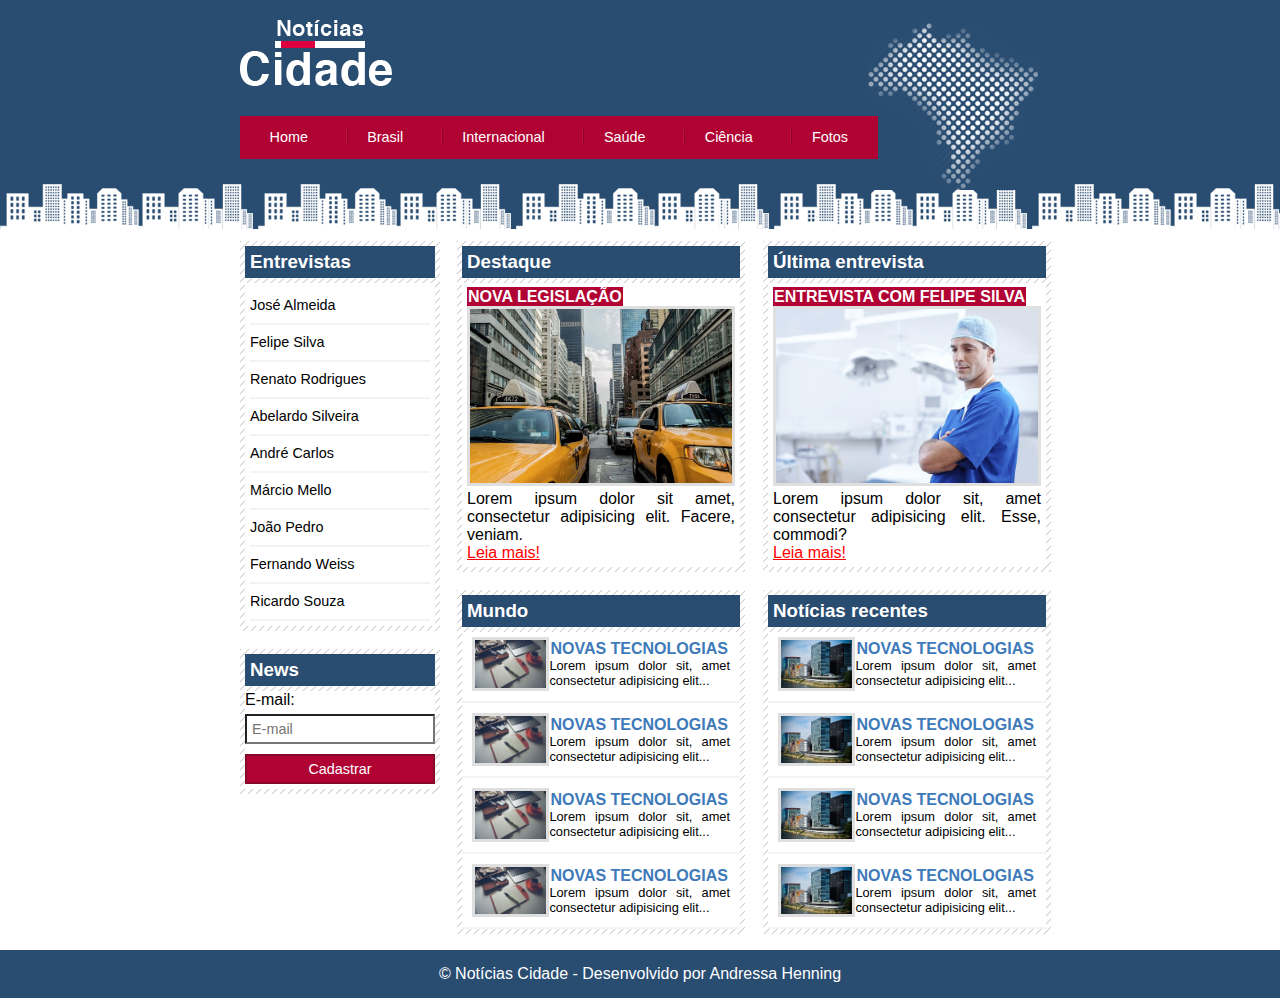
<file: index.html>
<!DOCTYPE html>
<html lang="pt-br">
<head>
    <meta charset="UTF-8">
    <meta name="viewport" content="width=device-width, initial-scale=1.0">
    <title>Notícias Cidade</title>
    <link rel="stylesheet" href="css/style.css">
</head>
<body>
    <header class="container">
        <div class="cabecalho" id="detalhe-topo">
            <div id="logo"></div>
                <nav>
                    <ul>
                        <li id="primeiro"><a href="index.html">Home</a></li>
                        <li><a href="brasil.html">Brasil</a></li>
                        <li><a href="#">Internacional</a></li>
                        <li><a href="#">Saúde</a></li>
                        <li><a href="#">Ciência</a></li>
                        <li><a href="fotos.html">Fotos</a></li>
                    </ul>
                </nav>   
        </div>
    </header>

    <main>
        <div class="grid-wrapper">
            <section class="destaque caixa-conteudo">
                    <h3>Destaque</h3>
                        <div class="fundo-noticia">
                            <h4>NOVA LEGISLAÇÃO</h4>
                            <div class="imagem"><img src="imagens/taxi.jpg" alt="táxi na cidade" width="100%"></div>
                            <p>Lorem ipsum dolor sit amet, consectetur adipisicing elit. Facere, veniam.</p>
                            <a href="#">Leia mais!</a>
                        </div>
            </section>
            <section class="ultima-entrevista caixa-conteudo">
                    <h3>Última entrevista</h3>
                        <div class="fundo-noticia"> 
                            <h4>ENTREVISTA COM FELIPE SILVA</h4>
                            <div class="imagem"><img src="imagens/doutor.jpg" alt="dentista no consultório" width="100%"></div>
                            <p>Lorem ipsum dolor sit, amet consectetur adipisicing elit. Esse, commodi?</p>
                            <a href="#">Leia mais!</a>
                        </div>
            </section>
            <section class="mundo caixa-conteudo">
                    <h3>Mundo</h3>
                    <ul>
                        <li>
                            <article class="lista-noticia">
                                <a href="#">
                                    <img src="imagens/tecnologia.jpg" alt="mesa com caderno, caneta e computador." width="30%">
                                    <div>
                                        <h4>NOVAS TECNOLOGIAS</h4>
                                        <p>Lorem ipsum dolor sit, amet consectetur adipisicing elit...</p>
                                    </div>
                                </a>
                            </article>
                        </li>
                        <li>
                            <article class="lista-noticia">
                                <a href="#">
                                    <img src="imagens/tecnologia.jpg" alt="mesa com caderno, caneta e computador." width="30%">
                                    <div>
                                        <h4>NOVAS TECNOLOGIAS</h4>
                                        <p>Lorem ipsum dolor sit, amet consectetur adipisicing elit...</p>
                                    </div>
                                </a>
                            </article>
                        </li>
                        <li>
                            <article class="lista-noticia">
                                <a href="#">
                                    <img src="imagens/tecnologia.jpg" alt="mesa com caderno, caneta e computador." width="30%">
                                    <div>
                                        <h4>NOVAS TECNOLOGIAS</h4>
                                        <p>Lorem ipsum dolor sit, amet consectetur adipisicing elit...</p>
                                    </div>
                                </a>
                            </article>
                        </li>
                        <li>
                            <article class="lista-noticia">
                                <a href="#">
                                    <img src="imagens/tecnologia.jpg" alt="mesa com caderno, caneta e computador." width="30%">
                                    <div>
                                        <h4>NOVAS TECNOLOGIAS</h4>
                                        <p>Lorem ipsum dolor sit, amet consectetur adipisicing elit...</p>
                                    </div>
                                </a>
                            </article>
                        </li>
                    </ul>
            </section>
            <section class="noticias-recentes caixa-conteudo">
                <h3>Notícias recentes</h3>
                <ul>
                    <li>
                        <article class="lista-noticia">
                            <a href="#">
                                <img src="imagens/mundo.jpg" alt="mesa com caderno, caneta e computador." width="30%">
                                <div>
                                    <h4>NOVAS TECNOLOGIAS</h4>
                                    <p>Lorem ipsum dolor sit, amet consectetur adipisicing elit...</p>
                                </div>
                            </a>
                        </article>
                    </li>
                    <li>
                        <article class="lista-noticia">
                            <a href="#">
                                <img src="imagens/mundo.jpg" alt="mesa com caderno, caneta e computador." width="30%">
                                <div>
                                    <h4>NOVAS TECNOLOGIAS</h4>
                                    <p>Lorem ipsum dolor sit, amet consectetur adipisicing elit...</p>
                                </div>
                            </a>
                        </article>
                    </li>
                    <li>
                        <article class="lista-noticia">
                            <a href="">
                                <img src="imagens/mundo.jpg" alt="mesa com caderno, caneta e computador." width="30%">
                                <div>
                                    <h4>NOVAS TECNOLOGIAS</h4>
                                    <p>Lorem ipsum dolor sit, amet consectetur adipisicing elit...</p>
                                </div>
                            </a>
                        </article>
                    </li>
                    <li>
                        <article class="lista-noticia">
                            <a href="#">
                                <img src="imagens/mundo.jpg" alt="mesa com caderno, caneta e computador." width="30%">
                                <div>
                                    <h4>NOVAS TECNOLOGIAS</h4>
                                    <p>Lorem ipsum dolor sit, amet consectetur adipisicing elit...</p>
                                </div>
                            </a>
                        </article>
                    </li>
                    </ul>
            </section>
            <aside class="entrevistas">
                <div class="caixa-conteudo">
                    <h3>Entrevistas</h3>
                        <ul>
                            <li><a href="#">José Almeida</a></li>
                            <li><a href="#">Felipe Silva</a></li>
                            <li><a href="#">Renato Rodrigues</a></li>
                            <li><a href="#">Abelardo Silveira</a></li>
                            <li><a href="#">André Carlos</a></li>
                            <li><a href="#">Márcio Mello</a></li>
                            <li><a href="#">João Pedro</a></li>
                            <li><a href="#">Fernando Weiss</a></li>
                            <li><a href="#">Ricardo Souza</a></li>
                        </ul>
                </div>
            </aside>
            <aside class="news">
                <div class="caixa-conteudo">
                    <h3>News</h3>
                    <div class="formulario">
                        <form>
                            <label>E-mail: </label>
                            <input type="text" name="email" placeholder="E-mail">
                            <input id="submit" type="submit" value="Cadastrar">
                        </form>
                    </div>
                </div>
            </aside>
        </div>
    </main>
    <footer>
        <p>© Notícias Cidade - Desenvolvido por <a href="https://github.com/andressahenning" target="_blank">Andressa Henning</a></p>
    </footer>
</body>
</html>
</file>
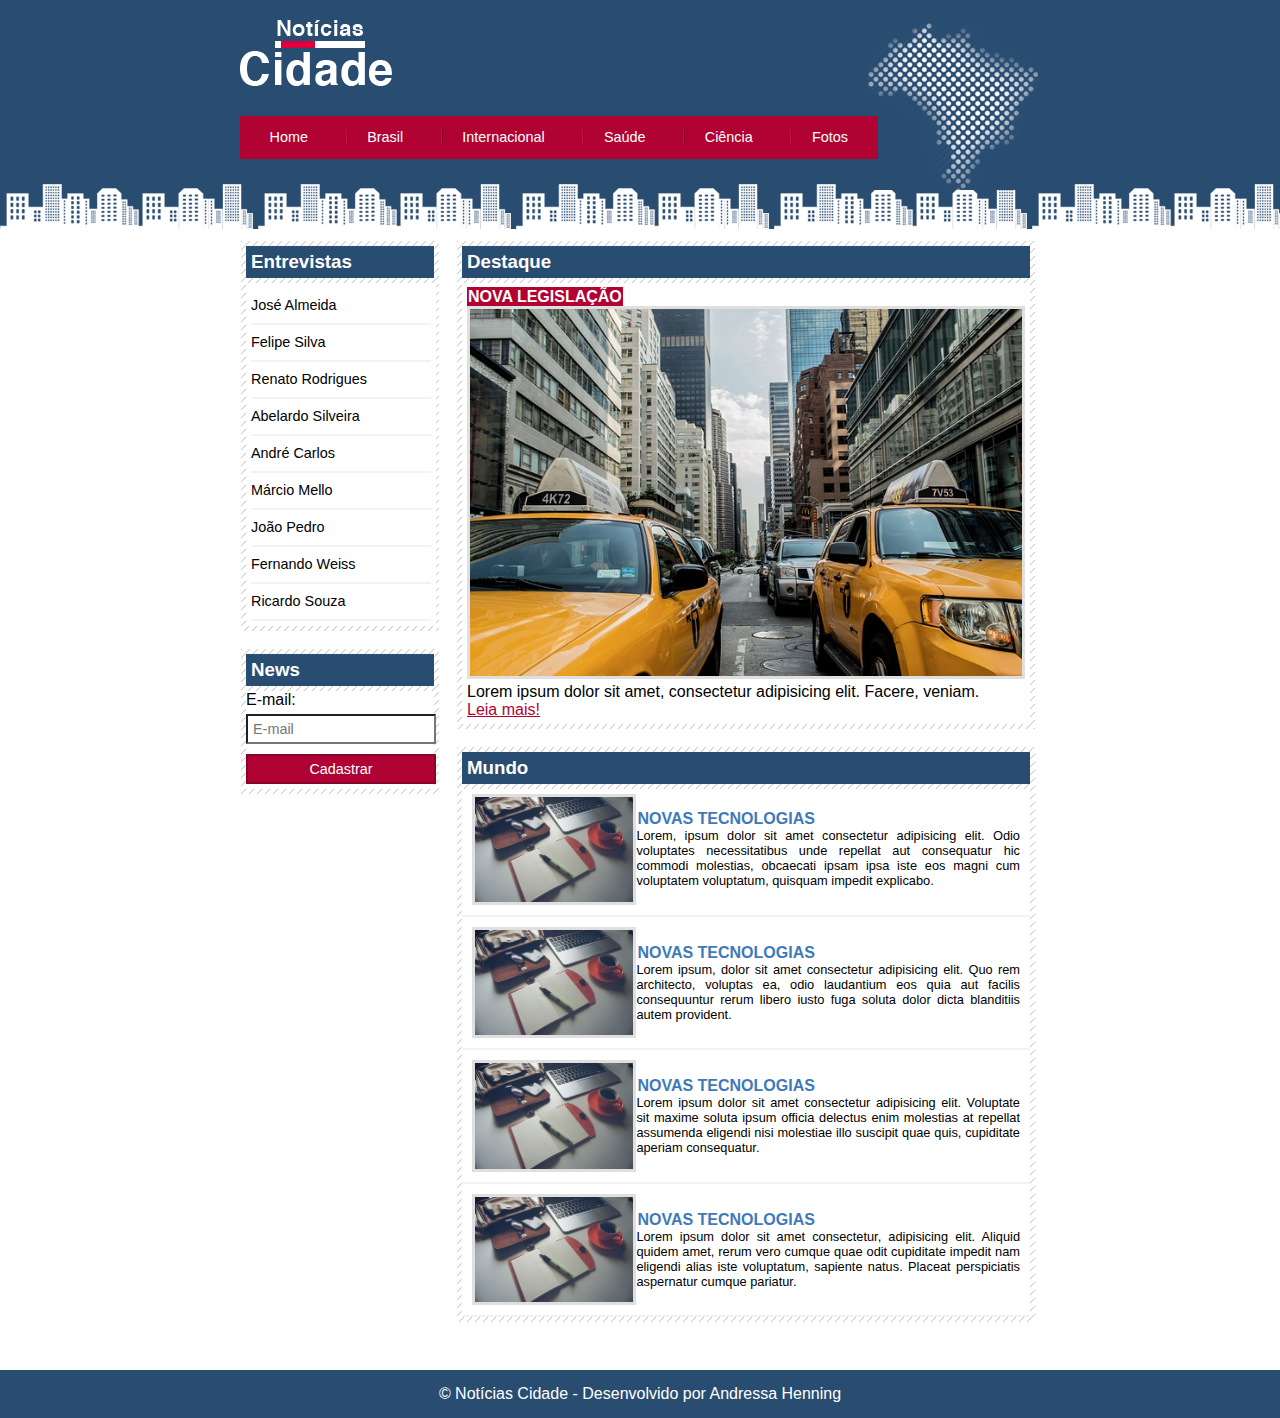
<file: brasil.html>
<!DOCTYPE html>
<html lang="pt-br">
<head>
    <meta charset="UTF-8">
    <meta name="viewport" content="width=device-width, initial-scale=1.0">
    <title>Brasil</title>
    <link rel="stylesheet" href="css/style.css">
</head>
<body>
    <header class="container">
        <div class="cabecalho" id="detalhe-topo">
            <div id="logo"></div>
                <nav>
                    <ul>
                        <li id="primeiro"><a href="index.html">Home</a></li>
                        <li><a href="brasil.html">Brasil</a></li>
                        <li><a href="#">Internacional</a></li>
                        <li><a href="#">Saúde</a></li>
                        <li><a href="#">Ciência</a></li>
                        <li><a href="fotos.html">Fotos</a></li>
                    </ul>
                </nav>   
        </div>
    </header>

    <main>
        <div class="grid-Brasil">
            <section class="destaque-Brasil caixa-conteudo">
                    <h3>Destaque</h3>
                        <div class="fundo-noticia">
                            <h4>NOVA LEGISLAÇÃO</h4>
                            <div class="imagem"><img src="imagens/taxi.jpg" alt="táxi na cidade" width="100%"></div>
                            <p>Lorem ipsum dolor sit amet, consectetur adipisicing elit. Facere, veniam.</p>
                            <a href="#">Leia mais!</a>
                        </div>
            </section>

            <aside class="entrevistas-brasil">
                <div class="caixa-conteudo">
                    <h3>Entrevistas</h3>
                        <ul>
                            <li><a href="#">José Almeida</a></li>
                            <li><a href="#">Felipe Silva</a></li>
                            <li><a href="#">Renato Rodrigues</a></li>
                            <li><a href="#">Abelardo Silveira</a></li>
                            <li><a href="#">André Carlos</a></li>
                            <li><a href="#">Márcio Mello</a></li>
                            <li><a href="#">João Pedro</a></li>
                            <li><a href="#">Fernando Weiss</a></li>
                            <li><a href="#">Ricardo Souza</a></li>
                        </ul>
                </div>
            </aside>
            <aside class="news-brasil">
                <div class="caixa-conteudo">
                    <h3>News</h3>
                    <div class="formulario">
                        <form>
                            <label>E-mail: </label>
                            <input type="text" name="email" placeholder="E-mail">
                            <input id="submit" type="submit" value="Cadastrar">
                        </form>
                    </div>
                </div>
            </aside>

            <section class="mundo-Brasil caixa-conteudo">
                <h3>Mundo</h3>
                <ul>
                    <li>
                        <article class="lista-noticia">
                            <a href="#">
                                <img src="imagens/tecnologia.jpg" alt="mesa com caderno, caneta e computador." width="30%">
                                <div>
                                    <h4>NOVAS TECNOLOGIAS</h4>
                                    <p>Lorem, ipsum dolor sit amet consectetur adipisicing elit. Odio voluptates necessitatibus unde repellat aut consequatur hic commodi molestias, obcaecati ipsam ipsa iste eos magni cum voluptatem voluptatum, quisquam impedit explicabo.</p>
                                </div>
                            </a>
                        </article>
                    </li>
                    <li>
                        <article class="lista-noticia">
                            <a href="#">
                                <img src="imagens/tecnologia.jpg" alt="mesa com caderno, caneta e computador." width="30%">
                                <div>
                                    <h4>NOVAS TECNOLOGIAS</h4>
                                    <p>Lorem ipsum, dolor sit amet consectetur adipisicing elit. Quo rem architecto, voluptas ea, odio laudantium eos quia aut facilis consequuntur rerum libero iusto fuga soluta dolor dicta blanditiis autem provident.</p>
                                </div>
                            </a>
                        </article>
                    </li>
                    <li>
                        <article class="lista-noticia">
                            <a href="#">
                                <img src="imagens/tecnologia.jpg" alt="mesa com caderno, caneta e computador." width="30%">
                                <div>
                                    <h4>NOVAS TECNOLOGIAS</h4>
                                    <p>Lorem ipsum dolor sit amet consectetur adipisicing elit. Voluptate sit maxime soluta ipsum officia delectus enim molestias at repellat assumenda eligendi nisi molestiae illo suscipit quae quis, cupiditate aperiam consequatur.</p>
                                </div>
                            </a>
                        </article>
                    </li>
                    <li>
                        <article class="lista-noticia">
                            <a href="#">
                                <img src="imagens/tecnologia.jpg" alt="mesa com caderno, caneta e computador." width="30%">
                                <div>
                                    <h4>NOVAS TECNOLOGIAS</h4>
                                    <p>Lorem ipsum dolor sit amet consectetur, adipisicing elit. Aliquid quidem amet, rerum vero cumque quae odit cupiditate impedit nam eligendi alias iste voluptatum, sapiente natus. Placeat perspiciatis aspernatur cumque pariatur.</p>
                                </div>
                            </a>
                        </article>
                    </li>
                </ul>
        </section>
        </div>
    </main>
    <footer>
        <p>© Notícias Cidade - Desenvolvido por <a href="https://github.com/andressahenning" target="_blank">Andressa Henning</a></p>
    </footer>
</body>
</html>
</file>
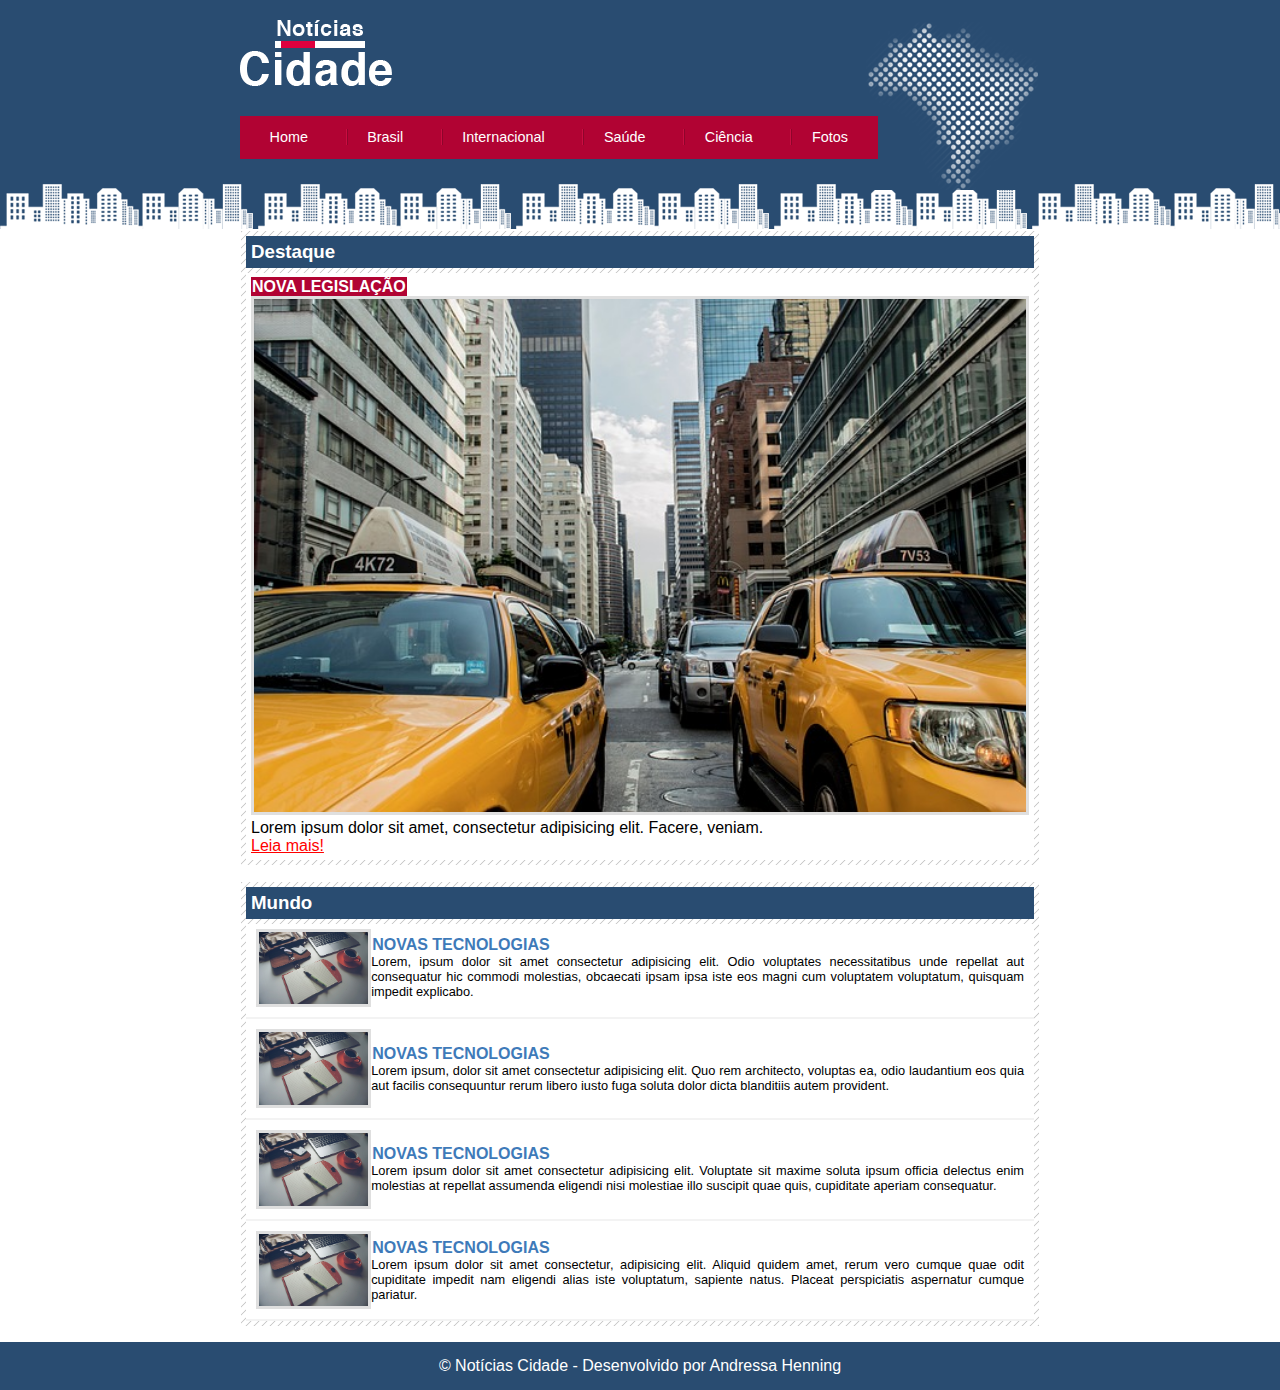
<file: fotos.html>
<!DOCTYPE html>
<html lang="pt-br">
<head>
    <meta charset="UTF-8">
    <meta name="viewport" content="width=device-width, initial-scale=1.0">
    <title>Fotos</title>
    <link rel="stylesheet" href="css/style.css">
</head>
<body>
    <header class="container">
        <div class="cabecalho" id="detalhe-topo">
            <div id="logo"></div>
                <nav>
                    <ul>
                        <li id="primeiro"><a href="index.html">Home</a></li>
                        <li><a href="brasil.html" target="_blank">Brasil</a></li>
                        <li><a href="#">Internacional</a></li>
                        <li><a href="#">Saúde</a></li>
                        <li><a href="#">Ciência</a></li>
                        <li><a href="fotos.html">Fotos</a></li>
                    </ul>
                </nav>   
        </div>
    </header>

    <main>
        <section class="destaque caixa-conteudo">
            <h3>Destaque</h3>
                <div class="fundo-noticia">
                    <h4>NOVA LEGISLAÇÃO</h4>
                    <div class="imagem"><img src="imagens/taxi.jpg" alt="táxi na cidade" width="100%"></div>
                    <p>Lorem ipsum dolor sit amet, consectetur adipisicing elit. Facere, veniam.</p>
                    <a href="#">Leia mais!</a>
                </div>
        </section>

        <section class="mundo mundo-fotos caixa-conteudo">
            <h3>Mundo</h3>
            <ul>
            <li>
                <article class="lista-noticia">
                    <a href="#">
                        <img src="imagens/tecnologia.jpg" alt="mesa com caderno, caneta e computador." width="15%">
                        <div>
                            <h4>NOVAS TECNOLOGIAS</h4>
                            <p>Lorem, ipsum dolor sit amet consectetur adipisicing elit. Odio voluptates necessitatibus unde repellat aut consequatur hic commodi molestias, obcaecati ipsam ipsa iste eos magni cum voluptatem voluptatum, quisquam impedit explicabo.</p>
                        </div>
                    </a>
                </article>
            </li>
            <li>
                <article class="lista-noticia">
                    <a href="#">
                        <img src="imagens/tecnologia.jpg" alt="mesa com caderno, caneta e computador." width="15%">
                        <div>
                            <h4>NOVAS TECNOLOGIAS</h4>
                            <p>Lorem ipsum, dolor sit amet consectetur adipisicing elit. Quo rem architecto, voluptas ea, odio laudantium eos quia aut facilis consequuntur rerum libero iusto fuga soluta dolor dicta blanditiis autem provident.</p>
                        </div>
                    </a>
                </article>
            </li>
            <li>
                <article class="lista-noticia">
                    <a href="#">
                        <img src="imagens/tecnologia.jpg" alt="mesa com caderno, caneta e computador." width="15%">
                        <div>
                            <h4>NOVAS TECNOLOGIAS</h4>
                            <p>Lorem ipsum dolor sit amet consectetur adipisicing elit. Voluptate sit maxime soluta ipsum officia delectus enim molestias at repellat assumenda eligendi nisi molestiae illo suscipit quae quis, cupiditate aperiam consequatur.</p>
                        </div>
                    </a>
                </article>
            </li>
            <li>
                <article class="lista-noticia">
                    <a href="#">
                        <img src="imagens/tecnologia.jpg" alt="mesa com caderno, caneta e computador." width="15%">
                        <div>
                            <h4>NOVAS TECNOLOGIAS</h4>
                            <p>Lorem ipsum dolor sit amet consectetur, adipisicing elit. Aliquid quidem amet, rerum vero cumque quae odit cupiditate impedit nam eligendi alias iste voluptatum, sapiente natus. Placeat perspiciatis aspernatur cumque pariatur.</p>
                        </div>
                    </a>
                </article>
            </li>
            </ul>
        </section>
    </main>
    <footer>
        <p>© Notícias Cidade - Desenvolvido por <a href="https://github.com/andressahenning" target="_blank">Andressa Henning</a></p>
    </footer>
</body>
</file>
<file: css/style.css>
* {
    margin: 0;
    padding: 0;
    box-sizing: border-box;
    font-family: Arial, Helvetica, sans-serif;
}

/*      HEADER       */

.container {
    background: url(../imagens/fundo.png);
    min-width: 400px;
    max-width: 1920px;
    padding: 20px;
    height: 230px;
}

.cabecalho {
    width: 800px;
    margin: auto;
}

#detalhe-topo {
    background: url(../imagens/detalhe-topo.png) no-repeat right top;
    height: 170px;
}

#logo {
    background: url(../imagens/logo.png) no-repeat center;
    width: 152px;
    height: 66px;
    margin-bottom: 10px;
}

nav ul li {
    background-color: #b10333;
    float: left;
    list-style: none;
    margin-top: 20px;
    padding: 0.5em;
    line-height: 1.6em;
}

nav ul li a {
    font-size: 0.9em;
    padding: 1.5em;
    color: white;
    text-decoration: none;
    background: url(../imagens/divisor.png) no-repeat left center;
}

nav ul li a:hover{
    color: #69001d;
    text-decoration: underline;
}

#primeiro a {
    background: none;
}

/*     LAYOUT CONTEÚDO      */

main {
    width: 800px;
    margin: auto;
}

.grid-wrapper>* {
    display: flex;
    justify-content: center;
}

.grid-wrapper {
    display: grid;
    grid-template-rows: repeat(3, auto);
    grid-template-columns: 200px 290px 290px;
    gap: 1rem;
    margin-top: 10px;
}

.grid-Brasil {
    display: grid;
    grid-template-rows: repeat(5, auto);
    grid-template-columns: 200px 580px;
    gap: 1rem;
    margin-top: 10px;
}

.destaque {
    grid-column:  2 / 3;
    grid-row: 1 / 2;
    display: block;
}

.destaque-Brasil {
    grid-column:  2 / 3;
    grid-row: 1 / 3;
}

.ultima-entrevista {
    grid-column: 3 / 4;
    grid-row: 1 / 2;
    display: block;
}

.mundo {
    grid-column: 2 / 3;
    grid-row: 2 / 6;
    display: block;
}

.mundo-Brasil {
    grid-column: 2 / 3;
    grid-row: 3 / 4;
    display: block;
}

.noticias-recentes {
    grid-column: 3 / 4;
    grid-row: 2 / 6;
    display: block;
}

.entrevistas {
    grid-column: 1 / 2;
    grid-row: 1 / 3;
}

.entrevistas-brasil {
    grid-column: 1 / 2;
    grid-row: 1 / 2;
}

.news-brasil {
    grid-column: 1 / 2;
    grid-row: 2 / 4;
}

.caixa-conteudo {
    background-image: url(../imagens/fundo-caixa.png);
    border: 1px solid white;
}

h3 {
    background-color: #294c71;
    color: white;
    padding: 5px;
    margin: 5px;
}

.fundo-noticia > h4 {
    background-color: #b10333;
}

h4 {
    color: white;
    display: inline;
    padding: 1px;
}

/*      CONTEÚDO PRINCIPAL       */

.fundo-noticia {
    background-color: white;
    margin: 5px;
    padding: 5px;
}

img {   
    border: 3px solid #dfdfdf;
}

p {
    text-align: justify;
}

.destaque a,
.destaque-Brasil a,
.ultima-entrevista a {
    color: red;
    text-decoration: underline;
}

.destaque a:hover,
.destaque-Brasil a,
.ultima-entrevista a:hover {
    color: #b10333;
}

.mundo ul,
.mundo-Brasil ul, 
.noticias-recentes ul {
    margin: 5px;
    list-style: none;
    display: block;
    background-color: white;
}

.mundo ul li, 
.mundo-Brasil ul li,
.noticias-recentes ul li{
    border-bottom: 2px solid #f3f3f3;
}

.lista-noticia a {
    display: flex;
    align-items: center;
    background-color: white;
    margin: 5px;
    padding: 5px;
    cursor: pointer;
}

.lista-noticia a:hover {
    background-color: #eee;
}

.lista-noticia h4 {
    color: #3e7ab9;
}

.lista-noticia p {
    text-align: justify;
    font-size: 0.8em;
}

.lista-noticia a {
    text-decoration: none;
    color: black;
}

.mundo-fotos {
    margin-top: 15px;
}

/*      ASIDE        */

aside ul  {
    width: 190px;
    background-color: white;
    padding: 5px;
    margin: 5px;
    list-style: none;
}

aside ul li a {
    color: #000;
    display: block;
    text-decoration: none;
    font-size: 0.9em;
    line-height: 35px;
    border-bottom: 2px solid #f3f3f3;
}

aside a:hover {
    background: white url(../imagens/marcador.png) no-repeat left center;
    padding-left: 20px;
    color: #a1a1a1;
}

.formulario {
    background-color: white;
    margin: 5px;
}

input {
    margin: 5px 0;
    padding: 5px;
    width: 190px;
    font-size: 0.9em;
    background-color: white;
}

input#submit {
    color: white;
    background-color: #b10333;
    border: 2px solid #870529;
    padding: 5px;
}   

/*      FOOTER       */

footer {
    background-color: #294c71;
    color: white;
    padding: 15px;
    margin-top: 15px;
}

footer p {
    text-align: center;
    justify-content: center;
}

footer a {
    text-decoration: none;
    color: white;
}
</file>
